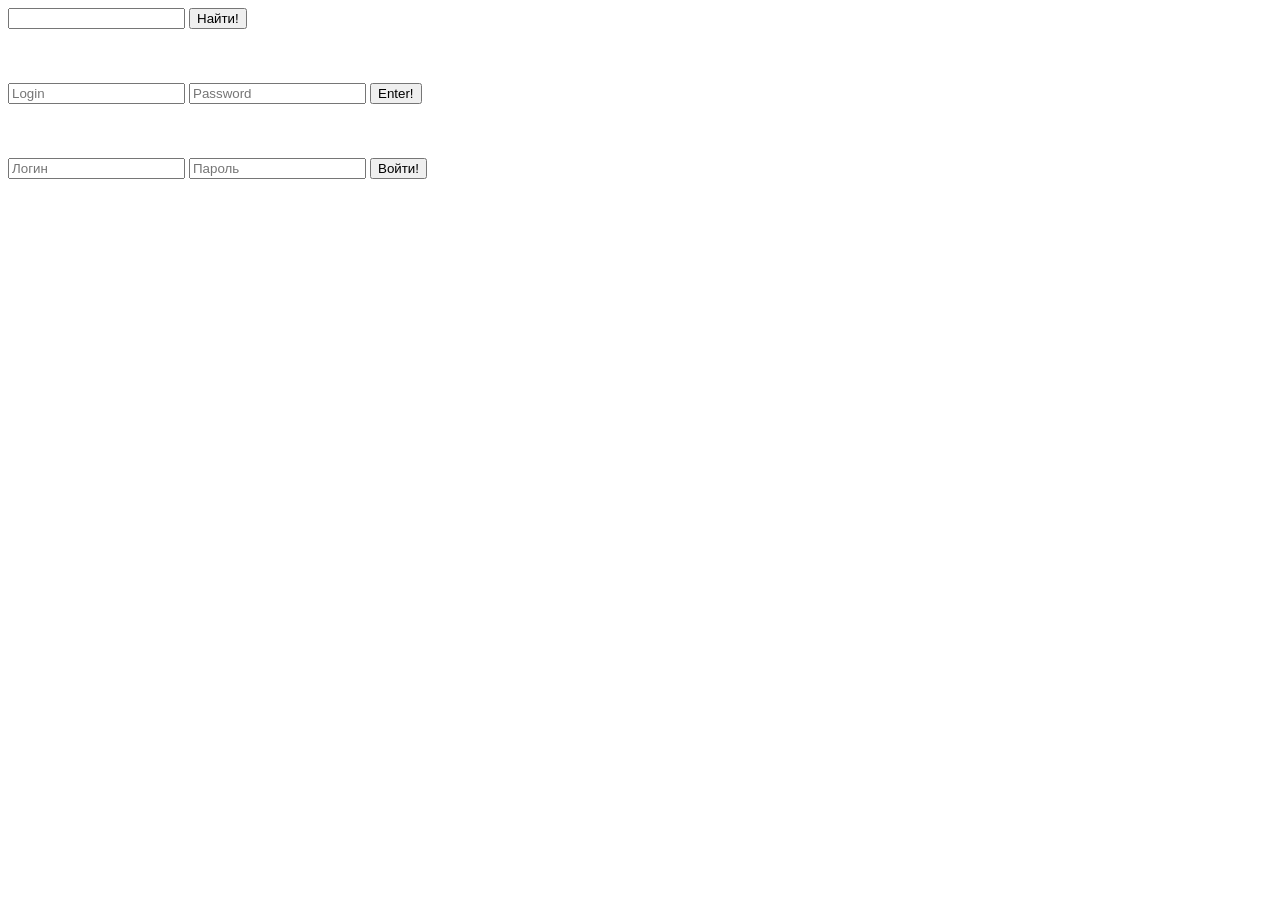
<file: HtmlExample/index.html>
<!DOCTYPE html>
<html>
<head>
	<title>Демонстрация формы</title>
</head>
<body>
<div>
	<form action="https://www.google.ru/search">
		<input type="text" name="q">
		<input type="submit" name="" value="Найти!">
	</form>
</div>
<br>
<br>
<br>
<div>
	<form action='https://localhost/login'>
		<input type='text' name='login' placeholder='Login'>
		<input type='password' name='password' placeholder='Password'>
		<input type='submit' name='' value='Enter!'>
	</form>
</div>
<br>
<br>
<br>
<div>
	<form action="https://localhost/login" method="post">
		<input type="text" name="login" placeholder="Логин">
		<input type="password" name="password" placeholder="Пароль">
		<input type="submit" name="" value="Войти!">
	</form>
</div>
</body>
</html>
</file>
